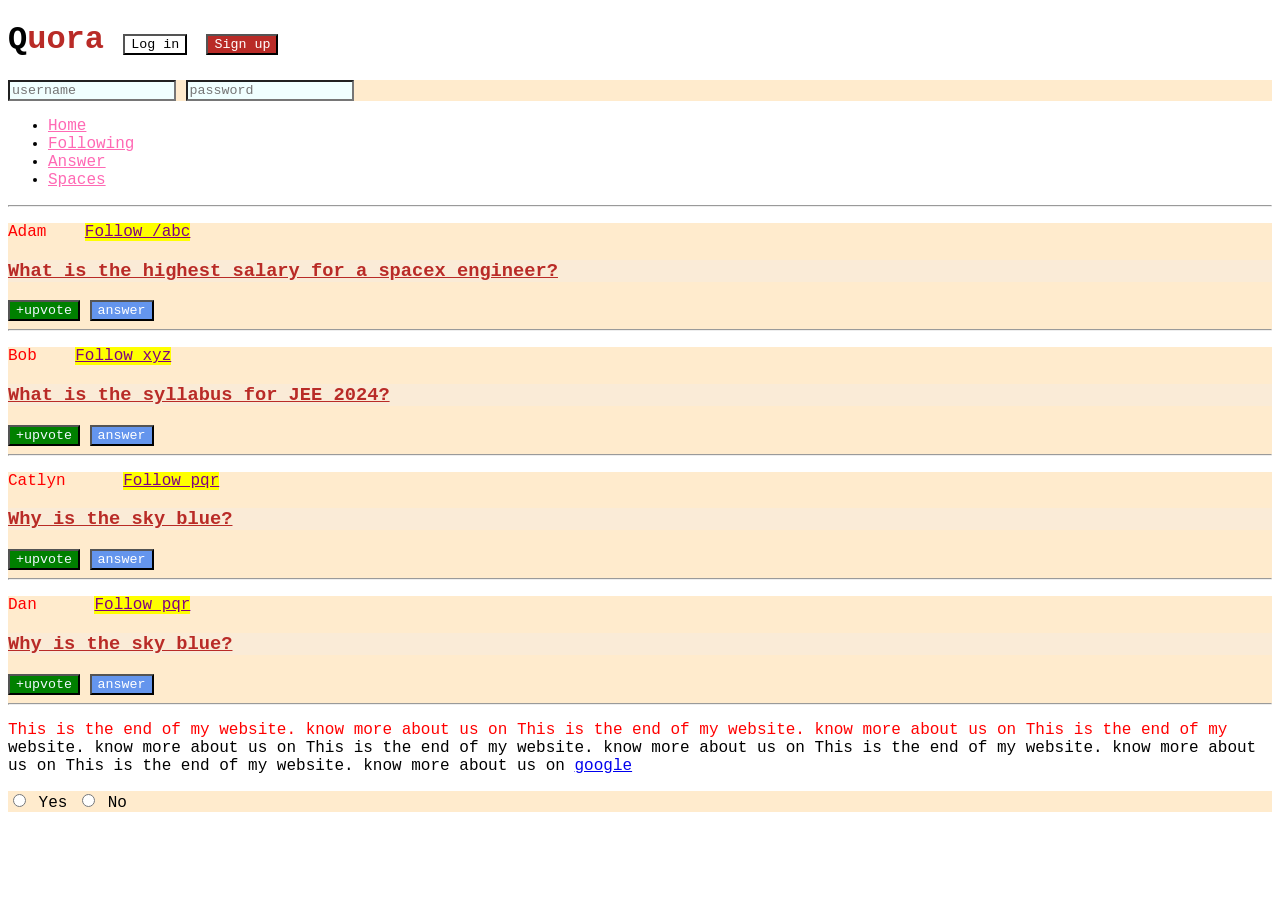
<file: index.html>
<!DOCTYPE html>
<html lang="en">
  <head>
    <meta charset="UTF-8" />
    <meta http-equiv="X-UA-Compatible" content="IE=edge" />
    <meta name="viewport" content="width=device-width, initial-scale=1.0" />
    <title>CSS Chapter2</title>
    <link rel="stylesheet" href="index.css">
  </head>
  <body>
    <header>
        <h1>Quora 
            <button id="login">Log in</button>
            <button id="signup">Sign up</button>
        </h1>
        <div>
            <input type="text" placeholder="username">
            <input type="password" placeholder="password">
        </div>
        <nav>
            <ul>
                <li><a href="/home">Home</a></li>
                <li><a href="/following">Following</a></li>
                <li><a href="/answer">Answer</a></li>
                <li><a href="/spaces">Spaces</a></li>
            </ul>
        </nav>
        <hr>
    </header>
    <main>
        <div>
        <p class="post">
        Adam &nbsp;&nbsp;
        <a class="follow" href="/adam">Follow /abc</a></span>
        </p>
        <h3>What is the highest salary for a spacex engineer?</h3>
        <span>
            <button class="upvote">+upvote</button>
            <button>answer</button>
        </span>
        <hr />
        </div>
        <div>
        <p class="post">
        Bob &nbsp;&nbsp;
        <a class="follow" href="/bob">Follow xyz</a>
        </p>
        <h3>What is the syllabus for JEE 2024?</h3>
        <span>
            <button class="upvote">+upvote</button>
            <button>answer</button>
        </span>
        <hr />
        </div>
        <div>
        <p class="post">
        Catlyn &nbsp;&nbsp;&nbsp;&nbsp;
        <a class="follow" href="/catlyn">Follow pqr</a>
        </p>
        <h3>Why is the sky blue?</h3>
        <span>
            <button class="upvote">+upvote</button>
            <button>answer</button>
        </span>
        <hr />
        </div>
        <div>
        <p class="post">
            Dan &nbsp;&nbsp;&nbsp;&nbsp;
            <a class="follow" href="/dan">Follow pqr</a>
            </p>
            <h3>Why is the sky blue?</h3>
            <span>
                <button class="upvote">+upvote</button>
                <button>answer</button>
            </span>
            <hr />
            </div>
        <p>This is the end of my website.
             know more about us on This is the end of my website.
             know more about us on This is the end of my website.
             know more about us on This is the end of my website.
             know more about us on This is the end of my website.
             know more about us on This is the end of my website.
             know more about us on <a href="google.com">google</a></p>
    </main>
    <div>
        <input type="radio" id="yes" name="agree">
        <label for="yes">Yes</label>
        <input type="radio" id="no" name="agree">
        <label for="no">No</label>
    </div>
  </body>
</html>
</file>
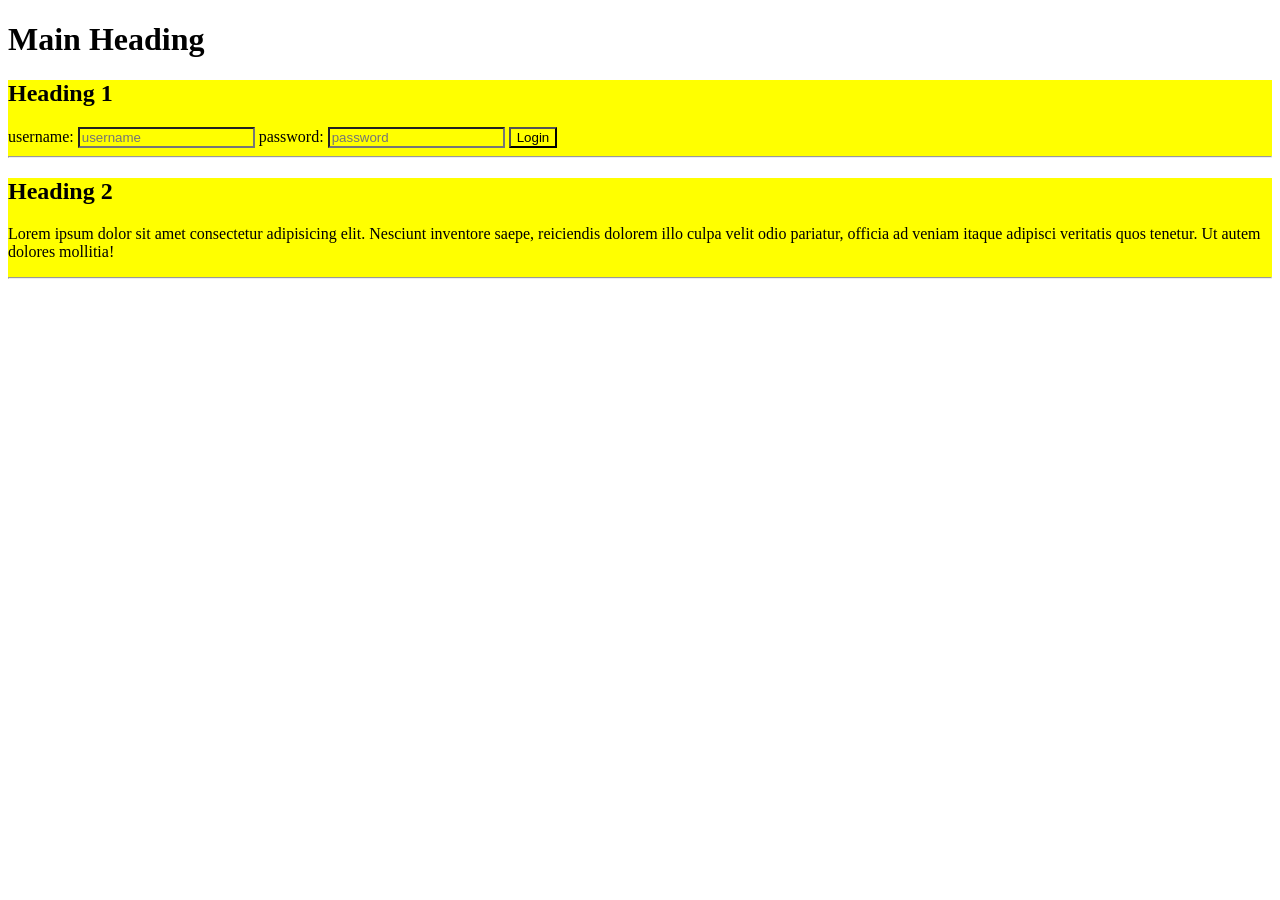
<file: inheritance_demo.html>
<!DOCTYPE html>
<html lang="en">
  <head>
    <meta charset="UTF-8" />
    <meta http-equiv="X-UA-Compatible" content="IE=edge" />
    <meta name="viewport" content="width=device-width, initial-scale=1.0" />
    <title>Inheritance Demo</title>
    <link rel="stylesheet" href="inheritance_style.css" />
  </head>
  <body>
    <body>
      <h1>Main Heading</h1>
      <div>
        <h2>Heading 1</h2>
        <form>
          <label>username: </label>
          <input type="text" placeholder="username" />
          <label>password: </label>
          <input type="password" placeholder="password" />
          <button>Login</button>
        </form>
        <hr />
      </div>

      <div>
        <h2>Heading 2</h2>
        <p>
          Lorem ipsum dolor sit amet consectetur adipisicing elit. Nesciunt
          inventore saepe, reiciendis dolorem illo culpa velit odio pariatur,
          officia ad veniam itaque adipisci veritatis quos tenetur. Ut autem
          dolores mollitia!
        </p>
        <hr />
      </div>
    </body>
  </body>
</html>
</file>
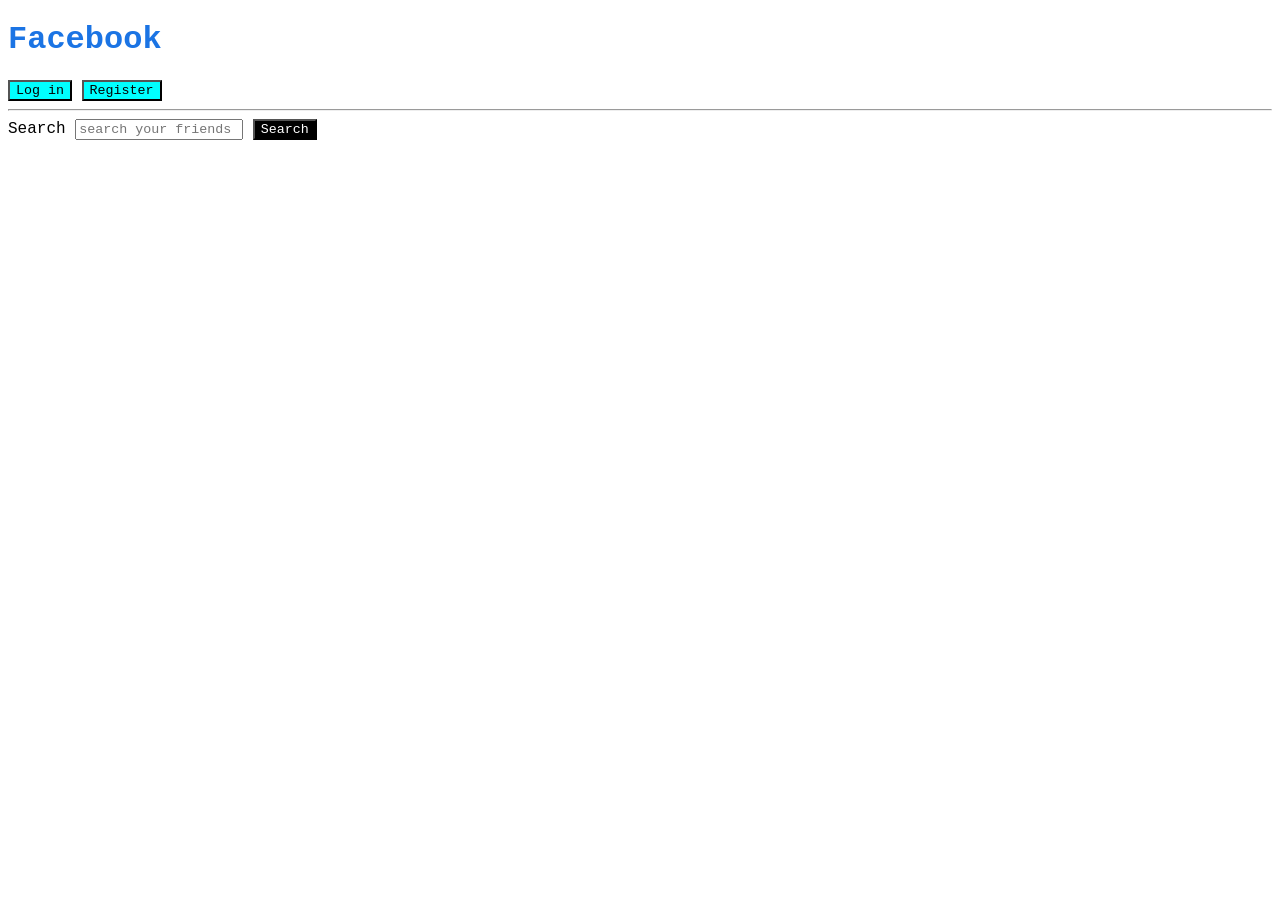
<file: PracticeQs.html>
<!DOCTYPE html>
<html lang="en">
  <head>
    <meta charset="UTF-8" />
    <meta http-equiv="X-UA-Compatible" content="IE=edge" />
    <meta name="viewport" content="width=device-width, initial-scale=1.0" />
    <title>Practice Qs</title>
    <link rel="stylesheet" href="PracticesQs.css">
  </head>
  <body>
    <h1>Facebook</h1>
    <button class="userbtn">Log in</button>
    <button class="userbtn">Register</button>
    <hr />
    <label for="search">Search</label>
    <input placeholder="search your friends" id="search" />
    <button id="searchbtn">Search</button>
  </body>
</html>
</file>
<file: index.css>
h3 {
    background-color: antiquewhite !important ;
}

* {
    font-family: "Courier New";
}
h1,
h3 {
    color: #b92b27;
}
#login{
    background-color: white;
}
#signup{
    background-color: #b92b27;
        color: white;
}
.upvote{
    background-color: green;
    color: aliceblue;
}

/* decendant selector */
.post a{
    color: purple;
    background-color: yellow;
}

nav ul li a{
    color: hotpink;
}
p + h3 {
    text-decoration: underline;
}
.upvote + button {
    background-color: cornflowerblue;
    color: white;
}
/* child combinator */
div > input {
   background-color: darksalmon; 
}

/* Attribute selector */

input[type="text"]{
    color: red;
}

input[type="password"]{
    color: green;
}

input[type]{
    background-color: azure;
}

/* pseudo class 1.hover, 2.active, 3.checked, 4.nth of type */

button:hover {
    color: white;
    background-color: black;
}
h3:hover{
    text-decoration:none;
}

button:active {
    background-color: hotpink;
}

p:active {
    font-weight: bold;
    color: green;
}

input[type="radio"]:checked + label {
    color: red;
    font-weight: bold;
}

div:nth-of-type(1n) {
    background-color: blanchedalmond;
}

/* pseudo element */

h1::first-letter {
    color: black;
}

p::first-line {
    color: red;
}

p::selection {
    background-color: yellowgreen;
}

h3 {
    background-color: yellow;
}
h3 {
    background-color: blue;
}
</file>
<file: inheritance_style.css>
div {
    background-color: yellow;
}

/*
form {
    background-color: rebeccapurple;
}
    */

    input {
        background-color: inherit;
    }
    button {
        background-color: inherit;
    }
    button:hover {
        background-color: green;
    }
</file>
<file: PracticesQs.css>
* {
    font-family: courier new;
}
h1 {
    color: #1b74e4;
}
#searchbtn {
    background-color: black;
    color: white;
}
.userbtn {
    background-color: aqua;
}
</file>
